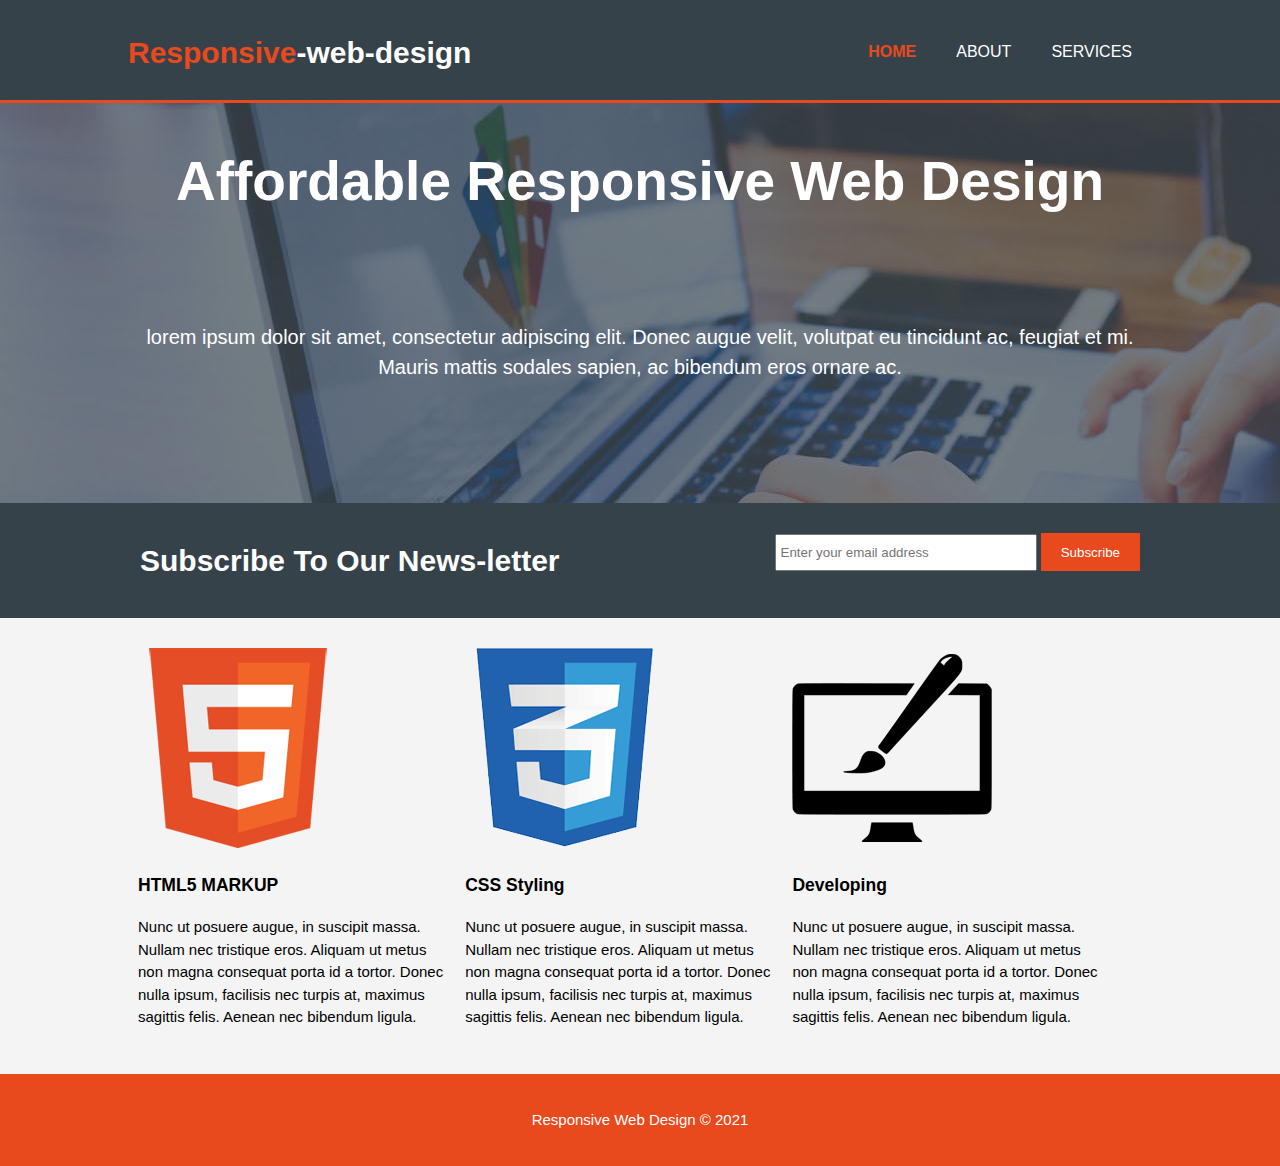
<file: index.html>
<!DOCTYPE html>
<html lang="en">
<head>
  <meta charset="UTF-8">
  <meta http-equiv="X-UA-Compatible" content="IE=edge">
  <meta name="viewport" content="width=device-width, initial-scale=1.0">
  <link rel="stylesheet" href="./style.css">
  <title>Welcome</title>
</head>
<body>
<header>
  <div class="container">
    <div id="branding">
      <h1><span class="heightlight">Responsive</span>-web-design</h1>
    </div>
    <nav>
      <ul>
        <li class="current"><a href="index.html">HOME</a></li>
        <li><a href="ABOUT.html">ABOUT</a></li>
        <li><a href="SERVICES.html">SERVICES</a></li>
      </ul>
    </nav>
  </div>
</header>


  <section id="show-case">
    <div class="container">
      <h1>Affordable Responsive Web Design</h1>
      <p>
        lorem ipsum dolor sit amet, consectetur adipiscing elit. Donec augue velit, volutpat eu tincidunt ac, feugiat et mi. Mauris mattis sodales sapien, ac bibendum eros ornare ac.
      </p>

    </div>
  </section>


  <section id="newsletter">
    <div class="container">
      <h1>Subscribe To Our News-letter</h1>
      <form action="push">
      <input type="email" placeholder="Enter your email address">
      <button type="submit" class="btn1">Subscribe</button>
    </form>
    </div>
  </section>


  <section id="boxes">
    <div class="container">
      <div class="box">
        <img src="./imgs/logo_html.png" alt="logo_html">
        <h3>HTML5 MARKUP</h3>
        <p>Nunc ut posuere augue, in suscipit massa. Nullam nec tristique eros. Aliquam ut metus non magna consequat porta id a tortor. Donec nulla ipsum, facilisis nec turpis at, maximus sagittis felis. Aenean nec bibendum ligula. </p>
      </div>
      <div class="box">
        <img src="./imgs/logo_css.png" alt="logo_css">
        <h3>CSS Styling</h3>
        <p>Nunc ut posuere augue, in suscipit massa. Nullam nec tristique eros. Aliquam ut metus non magna consequat porta id a tortor. Donec nulla ipsum, facilisis nec turpis at, maximus sagittis felis. Aenean nec bibendum ligula. </p>
      </div>
      <div class="box">
        <img src="./imgs/logo_brush.png" alt="logo_brush">
        <h3>Developing</h3>
        <p>Nunc ut posuere augue, in suscipit massa. Nullam nec tristique eros. Aliquam ut metus non magna consequat porta id a tortor. Donec nulla ipsum, facilisis nec turpis at, maximus sagittis felis. Aenean nec bibendum ligula. </p>
      </div>
    </div>
  </section>

  <footer>
    <p>Responsive Web Design &copy; 2021</p>

  </footer>
</body>
</html>
</file>
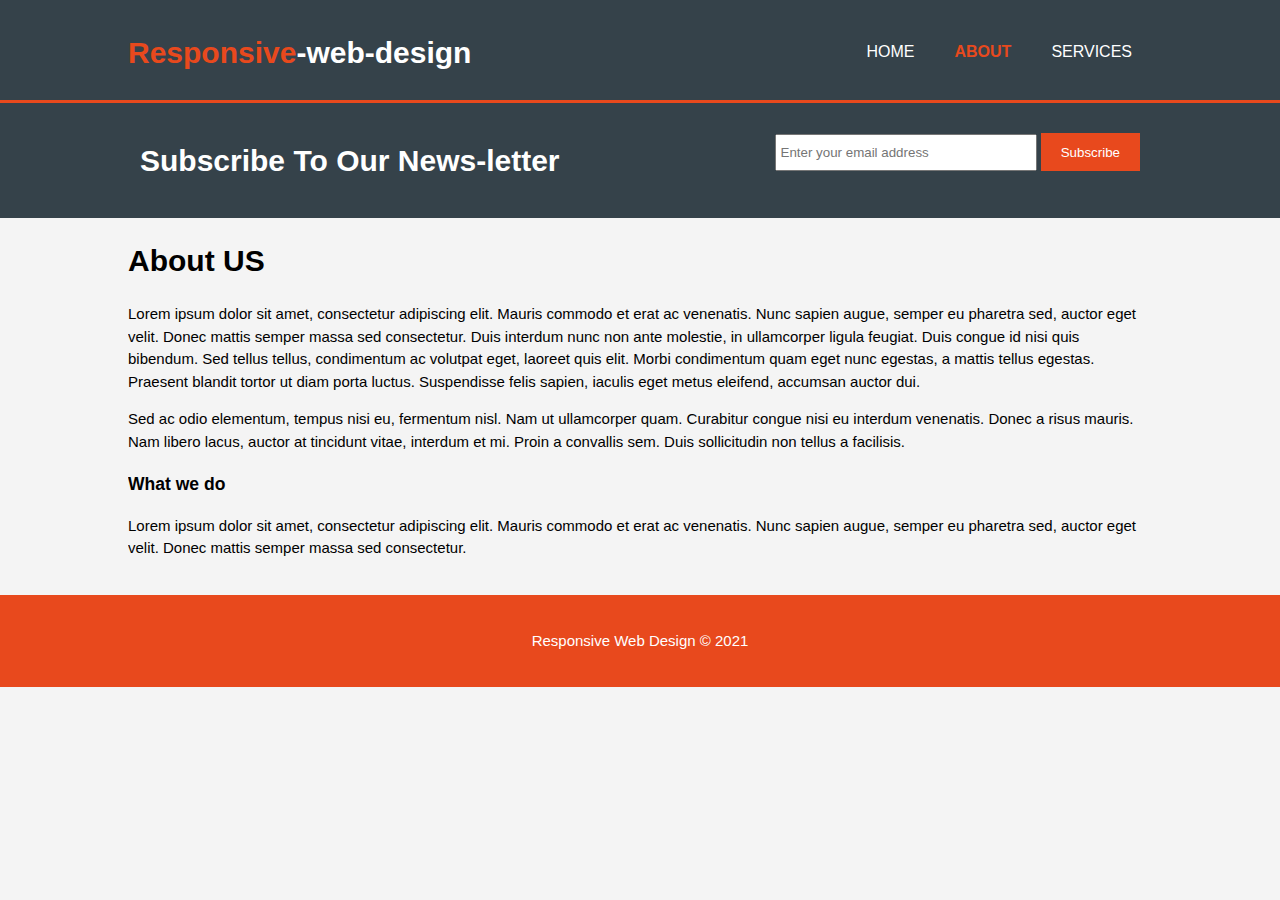
<file: ABOUT.html>
<!DOCTYPE html>
<html lang="en">
<head>
  <meta charset="UTF-8">
  <meta http-equiv="X-UA-Compatible" content="IE=edge">
  <meta name="viewport" content="width=device-width, initial-scale=1.0">
  <link rel="stylesheet" href="./style.css">
  <title>About</title>
</head>
<body>
<header>
  <div class="container">
    <div id="branding">
      <h1><span class="heightlight">Responsive</span>-web-design</h1>
    </div>
    <nav>
      <ul>
        <li ><a href="index.html">HOME</a></li>
        <li class="current"><a href="ABOUT.html">ABOUT</a></li>
        <li><a href="SERVICES.html">SERVICES</a></li>
      </ul>
    </nav>
  </div> 
</header>




  <section id="newsletter">
    <div class="container">
      <h1>Subscribe To Our News-letter</h1>
      <form action="push">
      <input type="email" placeholder="Enter your email address">
      <button type="submit" class="btn1">Subscribe</button>
    </form>
    </div>
  </section>


  <section id="main">
    <div class="container">
      <article id="maincall">
        <h1 class="pagetitle">About US</h1>
        <p>
          Lorem ipsum dolor sit amet, consectetur adipiscing elit. Mauris commodo et erat ac venenatis. Nunc sapien augue, semper eu pharetra sed, auctor eget velit. Donec mattis semper massa sed consectetur. Duis interdum nunc non ante molestie, in ullamcorper ligula feugiat. Duis congue id nisi quis bibendum. Sed tellus tellus, condimentum ac volutpat eget, laoreet quis elit. Morbi condimentum quam eget nunc egestas, a mattis tellus egestas. Praesent blandit tortor ut diam porta luctus. Suspendisse felis sapien, iaculis eget metus eleifend, accumsan auctor dui.
        </p>
        <div class="dark">
        <p>Sed ac odio elementum, tempus nisi eu, fermentum nisl. Nam ut ullamcorper quam. Curabitur congue nisi eu interdum venenatis. Donec a risus mauris. Nam libero lacus, auctor at tincidunt vitae, interdum et mi. Proin a convallis sem. Duis sollicitudin non tellus a facilisis. 
        </p>
      </div>
      </article>
      <aside id="sidebar">
        <div class="dark">

       
        <h3>What we do</h3>
        <p>
          Lorem ipsum dolor sit amet, consectetur adipiscing elit. Mauris commodo et erat ac venenatis. Nunc sapien augue, semper eu pharetra sed, auctor eget velit. Donec mattis semper massa sed consectetur.
        </p>
      </aside>
       </div>
      </div>
    </div>
  </section>

  <footer>
    <p>Responsive Web Design &copy; 2021</p>

  </footer>
</body>
</html>
</file>
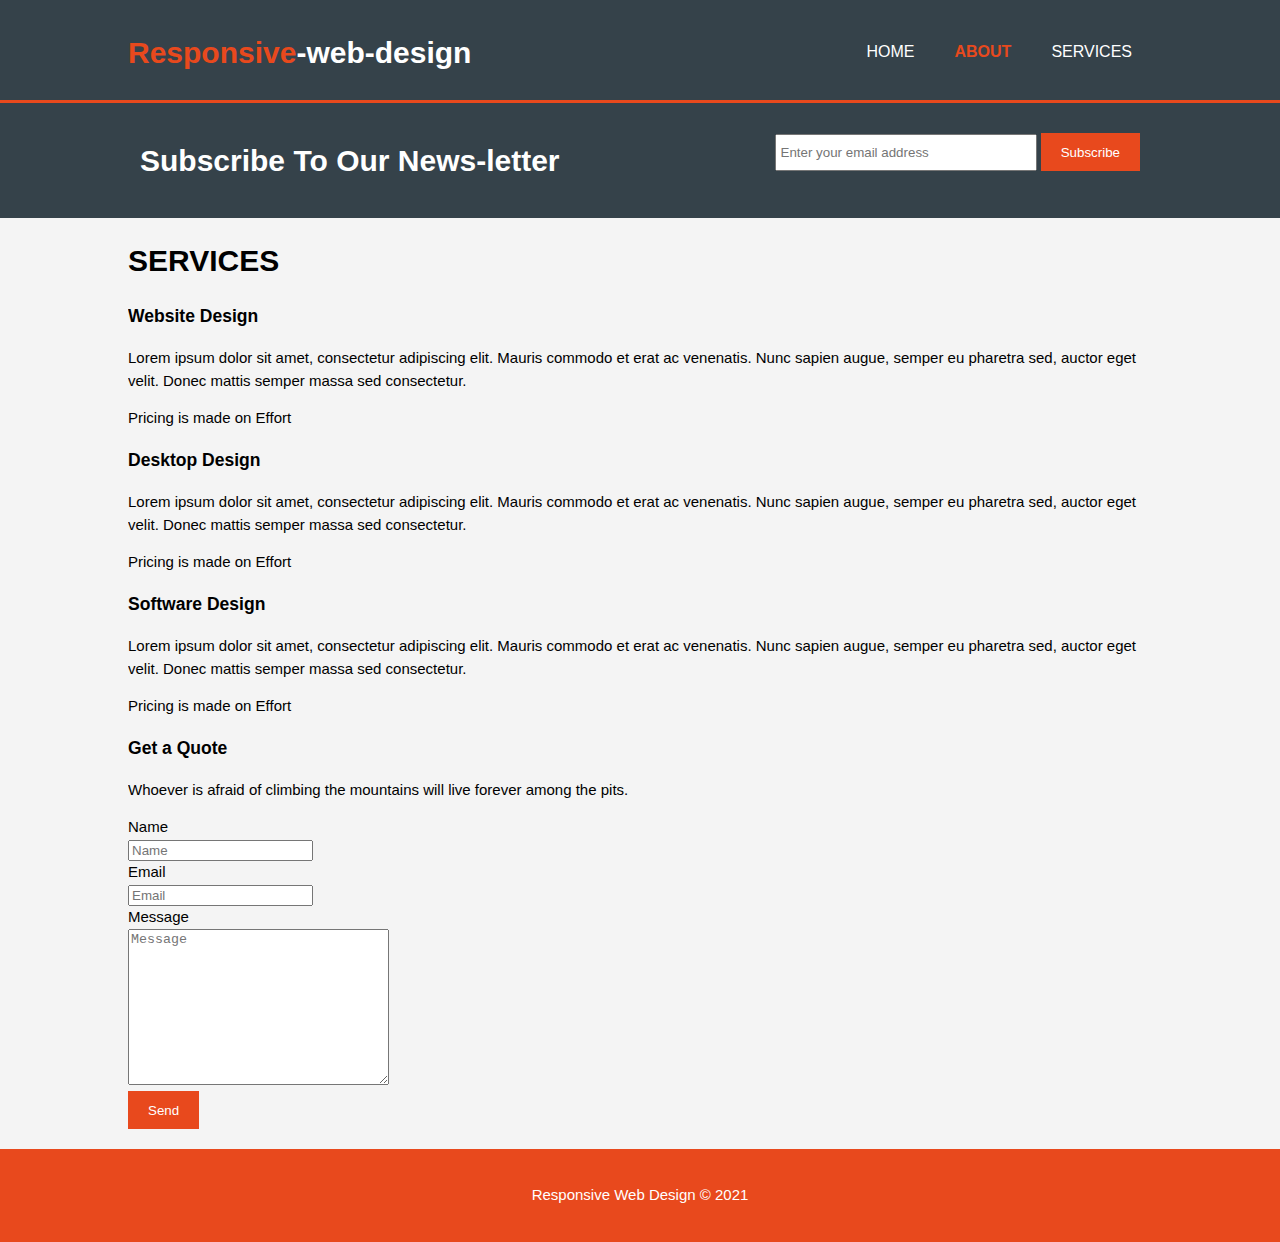
<file: SERVICES.html>
<!DOCTYPE html>
<html lang="en">
<head>
  <meta charset="UTF-8">
  <meta http-equiv="X-UA-Compatible" content="IE=edge">
  <meta name="viewport" content="width=device-width, initial-scale=1.0">
  <link rel="stylesheet" href="./style.css">
  <title>SERVICES</title>
</head>
<body>
<header>
  <div class="container">
    <div id="branding">
      <h1><span class="heightlight">Responsive</span>-web-design</h1>
    </div>
    <nav>
      <ul>
        <li ><a href="index.html">HOME</a></li>
        <li class="current"><a href="ABOUT.html">ABOUT</a></li>
        <li><a href="SERVICES.html">SERVICES</a></li>
      </ul>
    </nav>
  </div> 
</header>




  <section id="newsletter">
    <div class="container">
      <h1>Subscribe To Our News-letter</h1>
      <form action="push">
      <input type="email" placeholder="Enter your email address">
      <button type="submit" class="btn1">Subscribe</button>
    </form>
    </div>
  </section>


  <section id="main">
    <div class="container">
      <article id="maincall">
        <h1 class="pagetitle">SERVICES</h1>
        <ul id="services">
            <li>
                <h3>Website Design</h3>
                <p>
                    Lorem ipsum dolor sit amet, consectetur adipiscing elit. Mauris commodo et erat ac venenatis. Nunc sapien augue, semper eu pharetra sed, auctor eget velit. Donec mattis semper massa sed consectetur.
                  </p>
                  <p>Pricing is made on Effort </p>
            </li>
            <h3>Desktop Design</h3>
          <li>
            <p>
                Lorem ipsum dolor sit amet, consectetur adipiscing elit. Mauris commodo et erat ac venenatis. Nunc sapien augue, semper eu pharetra sed, auctor eget velit. Donec mattis semper massa sed consectetur.
              </p>
              <p>Pricing is made on Effort </p>
        </li>
     
        <h3>Software  Design</h3>
        <li>
        <p>
            Lorem ipsum dolor sit amet, consectetur adipiscing elit. Mauris commodo et erat ac venenatis. Nunc sapien augue, semper eu pharetra sed, auctor eget velit. Donec mattis semper massa sed consectetur.
          </p>
          <p>Pricing is made on Effort </p>
    </li>
        </ul>
        
      </article>
      <aside id="sidebar">
        <div class="dark">

       
        <h3>Get a Quote</h3>
        <p>
          Whoever is afraid of climbing the mountains will live forever among the pits.        </p>
          <form action="push" class="quote">
            <div>
              <label >Name</label><br>
              <input type="text" placeholder="Name" >

            </div>
            <div>
              <label >Email</label><br>
              <input type="email" placeholder="Email" >
            </div>
            <div>
              <label >Message</label><br>
           <textarea name="" id="" cols="30" rows="10" placeholder="Message"></textarea>
            </div>
            <button class="btn1"type="submit">Send</button>
          </form>
      </aside>
       </div>
      </div>
    </div>
  </section>

  <footer>
    <p>Responsive Web Design &copy; 2021</p>

  </footer>
</body>
</html>
</file>
<file: style.css>
body{
   
    font: 15px/1.5 Arial, Helvetica, sans-serif;
    padding: 0;
    margin: 0;
    background-color: #f4f4f4;
}

ul {
    margin: 0;
    padding: 0;
    
}
.container{
    width: 80%;
    margin:auto;
    overflow: hidden;

}

header {
background-color: #35424a;
color: #fff;
padding-top: 30px;
min-height: 70px;
border-bottom: #e8491d 3px solid;
}

header a{
    color: #fff;
    text-decoration: none;
    text-transform: uppercase;
    font-size: 16px;
}
header ul {
    margin: 0;
    padding: 0;
    
}
header li {
    float: left;
    display: inline;
    padding:0 20px 0 20px;

}
header #branding{
    float: left;
}

header #branding h1{
    margin: 0;
}
header  nav {
    float: right;
    margin-top: 10px;
    
}
header .heightlight, header .current a{
    color:#e8491d;
    font-weight: bold;

}

header a:hover{
    color: #ccc;
    font-weight: bold;
}

/* Showcase */

#show-case{
    min-height: 400px;
    background:url(/imgs/showcase.jpg) no-repeat 0 -400px;
    text-align:center;
    color: white;
    
}

#show-case h1 {
    margin-top:100 px;
    font-size: 55px;
    margin-bottom: 100px;
}

#show-case p{
    font-size: 20px;

}

#newsletter{
    padding: 15px;
    color:white;
    background-color: #35424a;
}

#newsletter h1 {
    float: left;

}
#newsletter form {
    float:right;
    margin-top:15px;
}
#newsletter input[type="email"]{
    padding: 4px;
    height: 25px;
    width: 250px;
}

.btn1{
    height: 38px;
    background-color: #e8491d;
    border: 0;
    padding-left: 20px;
    padding-right: 20px;
    color: #fff;
}

/*Boxes Section*/

#boxes{
    margin-top:20px ;

}
#boxes .box{
    float:left;
    width: 30%;
    padding: 10px ;
    align-items:center
}
.boxes .box{
    width: 90px;
}
footer{
    padding: 20px;
    margin-top: 20px;
    color:#fff;
    background-color:#e8491d;
    text-align: center;
}
</file>
